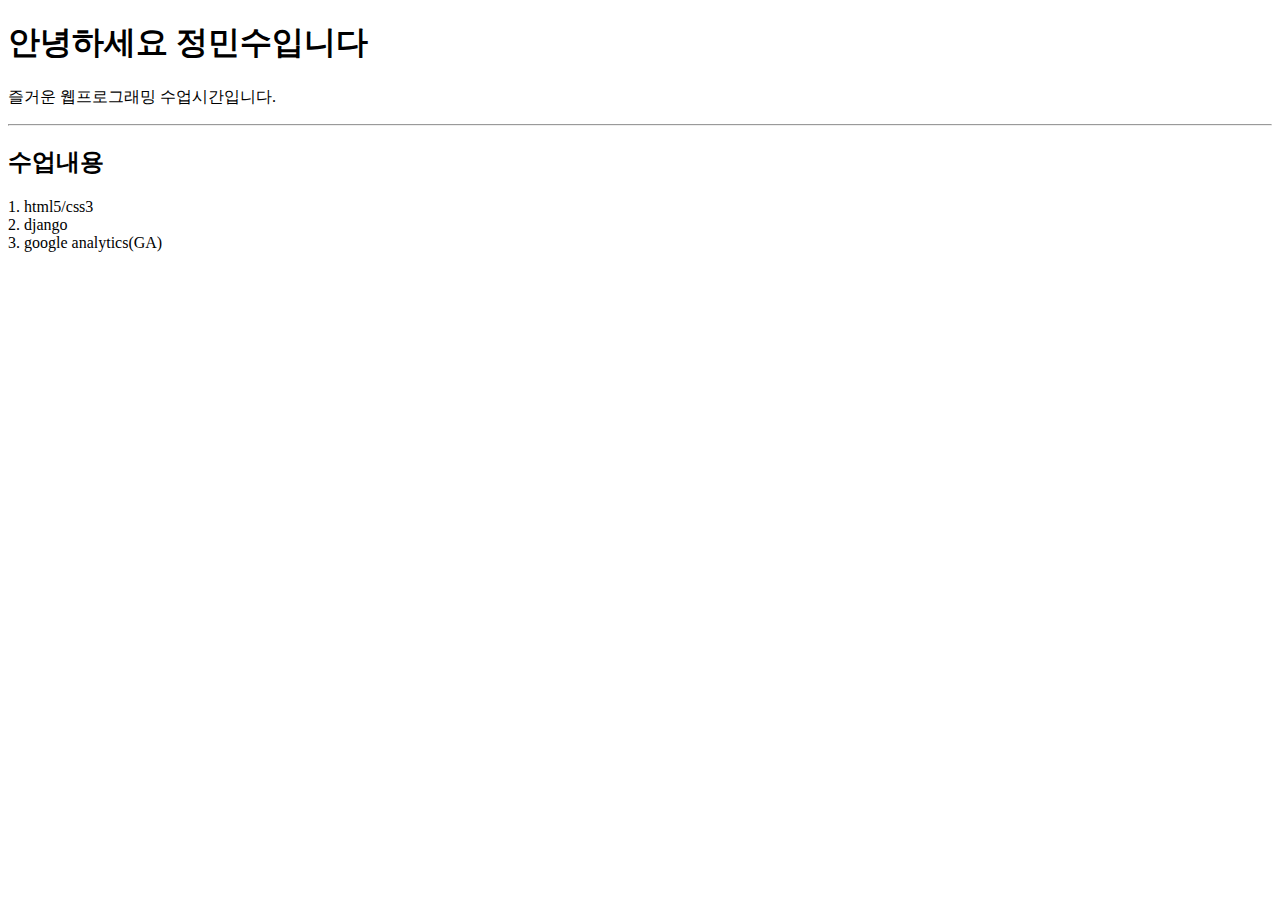
<file: index.html>
<!DOCTYPE html>
<html lang="ko">
<head>
    <meta charset="UTF-8">
    <meta http-equiv="X-UA-Compatible" content="IE=edge">
    <meta name="viewport" content="width=device-width, initial-scale=1.0">
    <title>Document</title>
</head>
<body>
    <h1> 안녕하세요 정민수입니다</h1>
    <p>
        즐거운 웹프로그래밍 수업시간입니다.
    </p>
    <hr>
    <h2> 수업내용</h2>
    1. html5/css3 <br>
    2. django<br>
    3. google analytics(GA) <br>
</body>
</html>
</file>
